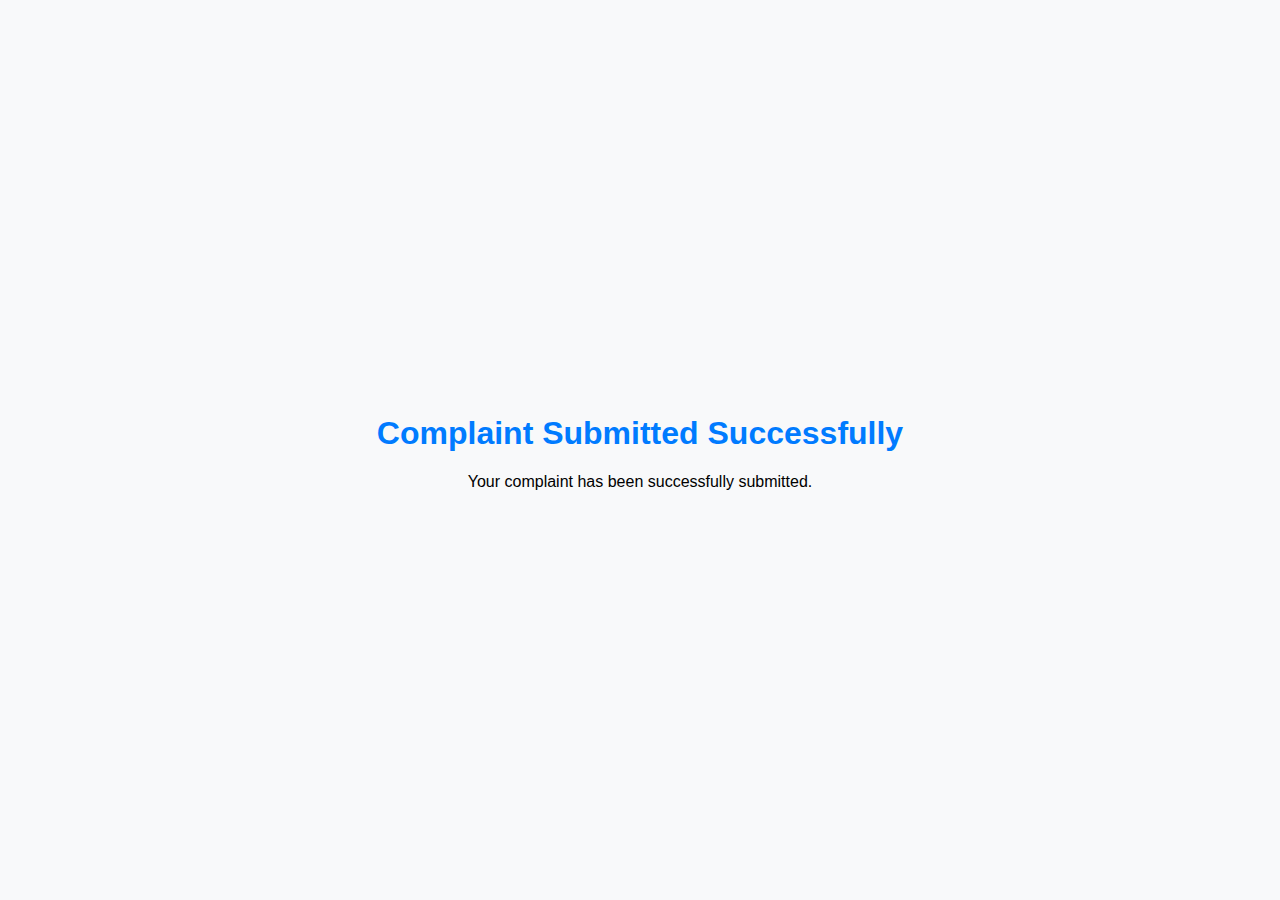
<file: templates/accounts/submit_successful.html>
<!DOCTYPE html>
<html lang="en">
<head>
    <meta charset="UTF-8">
    <meta name="viewport" content="width=device-width, initial-scale=1.0">
    <title>Complaint Submitted Successfully</title>
    <style>
        body {
            font-family: Arial, sans-serif;
            background-color: #f8f9fa;
            margin: 0;
            padding: 0;
            display: flex;
            align-items: center;
            justify-content: center;
            height: 100vh;
        }
        
        .success-container {
            text-align: center;
        }

        h1 {
            color: #007bff;
        }

        p {
            margin-top: 20px;
        }

        .btn-home {
            background-color: #007bff;
            color: #fff;
            border: none;
            padding: 10px 20px;
            border-radius: 5px;
            cursor: pointer;
            text-decoration: none;
            margin-top: 20px;
            display: inline-block;
        }

        .btn-home:hover {
            background-color: #0056b3;
        }
    </style>
</head>
<body>
    <div class="success-container">
        <h1>Complaint Submitted Successfully</h1>
        <p>Your complaint has been successfully submitted.</p>
        <!--<a href="../complaints/file_complaint.html" class="btn-home">Go Back</a>-->
    </div>
</body>
</html>
</file>
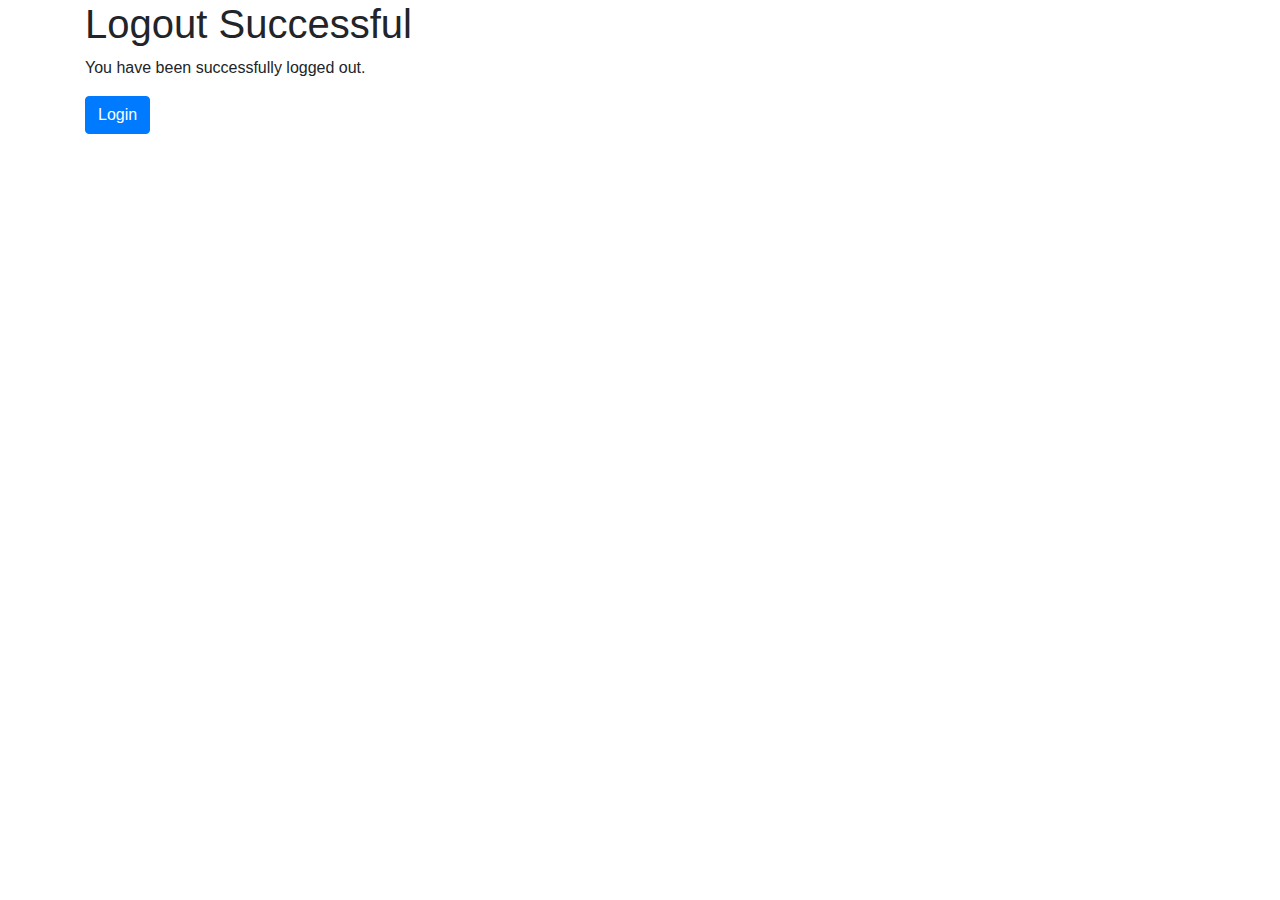
<file: templates/complaints/logout_success.html>
<!-- complaints/templates/complaints/logout_success.html -->
<!DOCTYPE html>
<html lang="en">
<head>
    <meta charset="UTF-8">
    <meta name="viewport" content="width=device-width, initial-scale=1.0">
    <title>Logout Successful</title>
    <!-- Add Bootstrap CDN or your preferred styling -->
    <link rel="stylesheet" href="https://stackpath.bootstrapcdn.com/bootstrap/4.5.2/css/bootstrap.min.css">
</head>
<body>
    <div class="container">
        <h1>Logout Successful</h1>
        <p>You have been successfully logged out.</p>
        
        <!-- Add a login button -->
        <a href="{% url 'login' %}" class="btn btn-primary">Login</a>
        
        <!-- Add any additional content or styling as needed -->
    </div>
</body>
</html>
</file>
